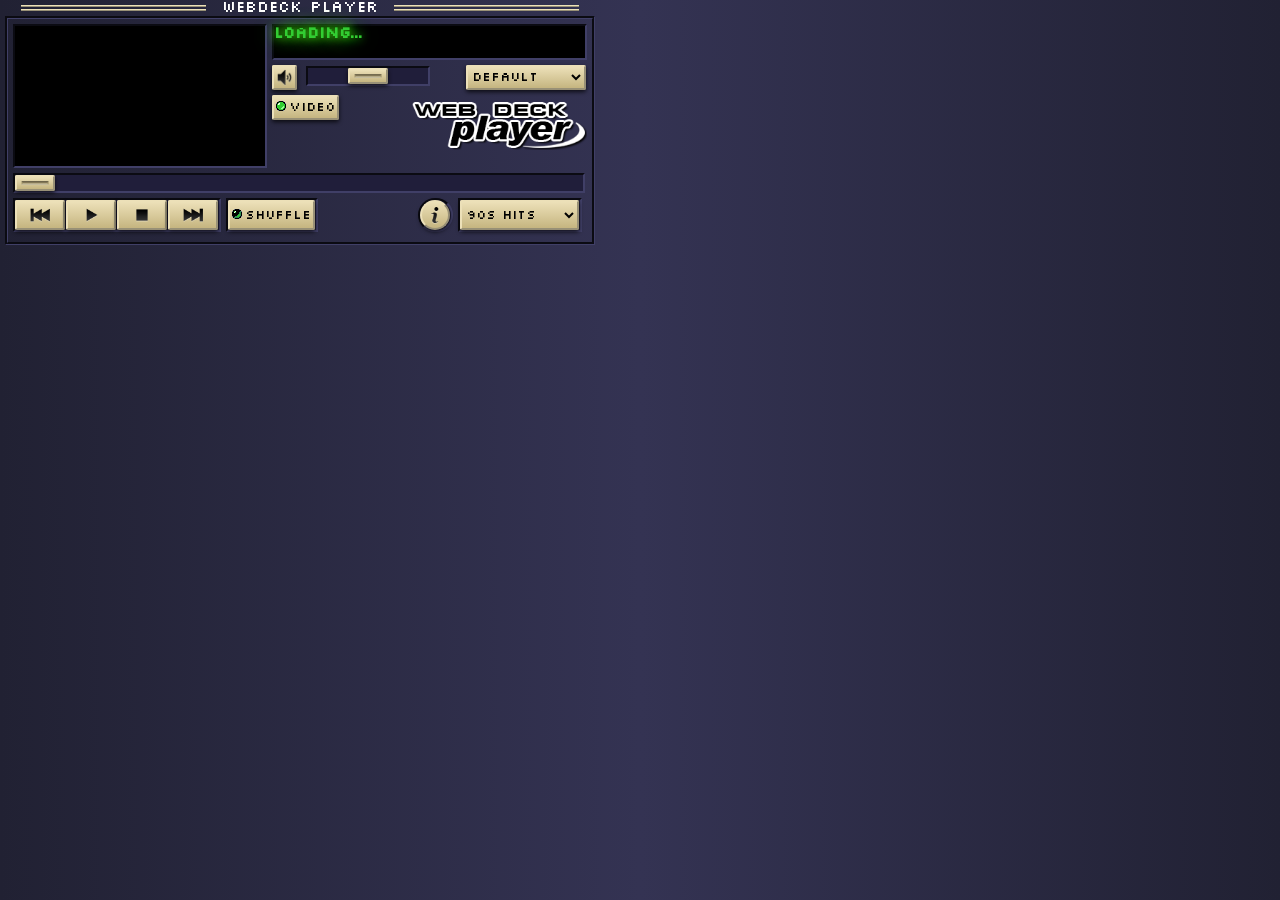
<file: media/webdeck-player/index.html>
<!DOCTYPE html>

<html lang="en">
    <head>
        <meta charset="utf-8" lang="en"/>
        <meta name="author" content="Chris"/>
        <meta name="description" content=""/>
        <meta name="viewport" content="width=device-width, initial-scale=1">

        <title>Webdeck Player</title>
        <link rel="icon" type="image/x-icon" href="/favicon.ico"> 
        <link id="player-theme" rel="stylesheet" href="./themes/default/webdeck-player.css">
    </head>

    <body>

        <div id="content">

            <div id="web-deck-player">

                <div id="player-title-bar">
                    WEBDECK PLAYER
                </div>

                <div id="player-body">
                    <div id="player-main-section">
                        <div class="columns">
                            <div id="player-display">
                                <div id="youtube-player"></div>
                            </div>
                            
                            <div id="player-info">
                                <div id="info-screen">
                                    <p id="songLabel"><b>Loading...</b></p>
                                    <div id="statusLabel"><br></div>
                                </div>
                                
                                <div class="player-row">
                                    <div id="player-volume">
                                        <button id="volumeButton" title="Mute / Unmute"></button>
                                        <input type="range" id="volumeBar" title="Volume" min="0" max="100" value="50">
                                    </div>
                                    
                                    <select id="themeSelector" title="Select Theme">
                                        <!-- themes are injected with javascript -->
                                    </select> 
                                </div>

                                <div class="player-row">
                                    <button id="videoButton" class="toggle-button" state="on" title="Toggle Video"><p>Video</p></button>

                                    <div id="playerLogo"></div>
                                </div>
                            </div>
                        </div>
                    </div>
                    
                    <div id="player-control-panel">
                        <input type="range" id="seekBar" title="Seek" value="0">
                        <br>
                        
                        <div class="playing-controls">
                            <button id="prevButton" title="Previous Track"></button>
                            <button id="playButton" title="Play / Pause"></button>
                            <button id="stopButton" title="Stop"></button>
                            <button id="nextButton" title="Next Track"></button>
                        </div>
                        
                        <div class="playing-controls">
                            <button id="shuffleButton" class="toggle-button" state="off" title="Toggle Shuffle"><p>Shuffle</p></button>
                        </div>

                        
                        
                        <div class="playing-controls" float-right>
                            <select id="playlistSelector" title="Select Playlist">
                                <!-- playlists are injected with javascript -->
                            </select>
                        </div>

                        <div class="playing-controls" rounded float-right>
                            <button id="infoButton" title="Info"></button>
                        </div>
                    </div>
    
                </div>
 
            </div>

            <script src="./script.js"></script>
        
        </div>

    </body>
</html>
</file>
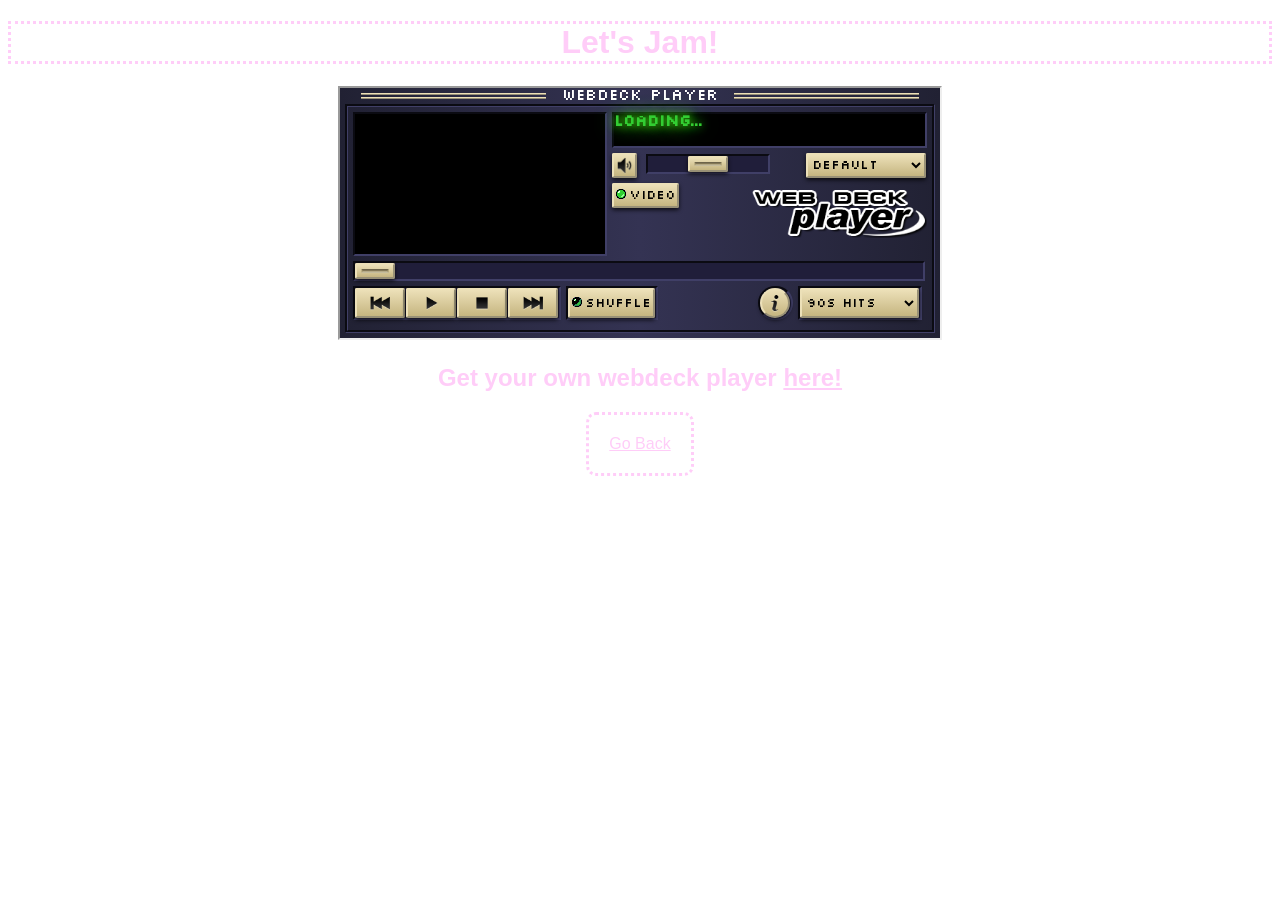
<file: music.html>
<!DOCTYPE html>
<html lang="en" dir="ltr">
    <head>
        <meta charset="utf-8">
        <title>Music</title>
        <link rel="stylesheet" href="style.css"> 
    </head>
    <html>
    <body>
        <h1>Let's Jam!</h1>

    <div id="grid-container" style= "display: flex-column; justify-content: center; text-align: center; width:50%; margin: auto; padding: 20pxfit-content">
    <iframe src="media/webdeck-player/index.html" height="250" width="600"></iframe>
    <h2>Get your own webdeck player <a href="https://webdeckplayer.neocities.org/#installing-the-player" target="_blank">here!</a></h2>
     <a href="inside.html" target="_blank" style="display: block; margin: auto; text-align: center; border-style: dotted; border-color: rgb(255, 205, 248); border-radius: 10px; width: fit-content; padding: 20px;">Go Back</a>
    </div>
    </html>
</file>
<file: media/webdeck-player/themes/default/webdeck-player.css>
/* Font import */
@font-face {font-family: Silkscreen; src: url(./fonts/slkscr.ttf);}

*{
    margin: 0;
    padding: 0;
}

body{
    width: 600px;
    height: 250px;
    font-family: Silkscreen, monospace;
    color: white;
    background: linear-gradient(to right, #212133 0%, #343353 50%, #212133 100%);
}

select{
    margin-right: 1px;
}

button{
    padding: 2px;
    margin-right: 1px;
    font-family: Silkscreen, monospace;

    background: linear-gradient(to bottom, #ECE0B8 0%, #c5b580 100%);
    border: outset 2px #ECE0B8;
    border-radius: 2px;
    box-shadow: 0px 2px 4px 0px rgba(0,0,0,0.75);
}

button:active{
    background: linear-gradient(to top, #ECE0B8 0%, #c5b580 100%);
    border: inset 2px #ECE0B8;
    border-radius: 2px;
    box-shadow: none;
}

.toggle-button[state='off'] > p::before{
    content: url(./images/green-light-off.gif);
    margin-right: 3px;
}

.toggle-button[state='on'] > p::before{
    content: url(./images/green-light-on.gif);
    margin-right: 3px;
}


select{
    font-family: Silkscreen, monospace;

    background:  linear-gradient(to bottom, #ECE0B8 0%, #c5b580 100%);
    border: outset 2px #ECE0B8;
    border-radius: 2px;
    box-shadow: 0px 2px 4px 0px rgba(0,0,0,0.75);
}

select:active{
    background: linear-gradient(to top, #ECE0B8 0%, #c5b580 100%);
    border: inset 2px #ECE0B8;
    border-radius: 2px;
    box-shadow: none;
}




/* Blink class */
.blink {
    animation: blinker 2s step-start infinite;
}
  
@keyframes blinker {
    50% {
        opacity: 0;
    }
}


/* Columns section */
.columns{
    display: flex;
}

.columns > div:first-child{
    flex-shrink: 0;
    margin-right: 5px;
}

.columns > div:last-child{
    flex-grow: 1;
}



/* -- Sliders -- */
input[type="range"] {
    appearance: none;
    background: none;
    border: inset 2px #403f67;
}

/* slider track */
input[type="range"]::-webkit-slider-runnable-track /* For Chrome */ {
    background-color: #201e3a;
    height: 100%;
}

input[type="range"]::-moz-range-track /* For Firefox */ {
    background-color: #201e3a;
    height: 100%;
}

/* slider thumb */
input[type="range"]::-webkit-slider-thumb /* For Chrome */ {
    appearance: none;

    background: url(./images/slider.gif), linear-gradient(to bottom, #ECE0B8 0%, #c5b580 100%);
    background-repeat: no-repeat;
    background-position: center;
    background-size: contain;
    border: outset 2px #ECE0B8;
    
    border-radius: 2px;
    box-shadow: 0px 2px 4px 0px rgba(0,0,0,0.75);

    height: 1rem;
    width: 2.5rem;
}

input[type="range"]::-webkit-slider-thumb:active /* For Chrome */ {
    background: url(./images/slider.gif), linear-gradient(to top, #ECE0B8 0%, #c5b580 100%);
    background-repeat: no-repeat;
    background-position: center;
    background-size: contain;
    border: inset 2px #ECE0B8;
    border-radius: 2px;
    box-shadow: none;
}



input[type="range"]::-moz-range-thumb /* For Firefox */ {
    background: url(./images/slider.gif), linear-gradient(to bottom, #ECE0B8 0%, #c5b580 100%);
    background-repeat: no-repeat;
    background-position: center;
    background-size: contain;
    border: outset 2px #ECE0B8;
    
    border-radius: 2px;
    box-shadow: 0px 2px 4px 0px rgba(0,0,0,0.75);

    height: 1rem;
    width: 2.5rem;
}

input[type="range"]::-moz-range-thumb:active /* For Firefox */ {
    background: url(./images/slider.gif), linear-gradient(to top, #ECE0B8 0%, #c5b580 100%);
    background-repeat: no-repeat;
    background-position: center;
    background-size: contain;
    border: inset 2px #ECE0B8;
    border-radius: 2px;
    box-shadow: none;
}



/* ---- Web Deck Player ---- */
#web-deck-player{
    padding: 0 5px;
}


/* Player title bar */
#player-title-bar{
    display: flex;
}

#player-title-bar:before,
#player-title-bar:after{
    content: "";
    flex: 1;
    margin: auto 1em;
    height: 2px;
    border-top: ridge #ECE0B8 2px;
    border-bottom: ridge #ECE0B8 2px;
}

/* Player body */
#player-body{
    padding: 5px;
    border: groove 3px #403f67;
}

/* Player main section */
#player-main-section{
    margin-bottom: 5px;
}


/* Player display */
#player-display{
    width: 250px;
    height: 140px;
    background: black;
    border: inset 2px #403f67;
}


/* Player info */
#info-screen{
    background: black;
    color: limegreen;
    border: inset 2px #403f67;
    margin-bottom: 5px;
}

#songLabel{
    text-shadow: 0 0 10px #49ff18, 0 0 20px #49FF18, 2px 2px 2px rgba(206,89,55,0);
}

#statusLabel{
    text-shadow: 0 0 10px #49ff18, 0 0 20px #49FF18, 2px 2px 2px rgba(206,89,55,0);
}

.player-row{
    margin-top: 5px;
    display: flex;
    flex-wrap: nowrap;
    justify-content: space-between;
}

#volumeButton{
    height: 25px;
    width: 25px;
}

#volumeButton img{
    height: 100%;
}

#volumeBar{
    width: 120px;
}

#themeSelector{
    height: 25px;
    max-width: 150px;
    text-overflow: ellipsis;
}

#videoButton{
    height: 25px;
}

#playerLogo{
    text-align: center;
    height: fit-content;
}

#playerLogo > img{
    margin-top: 5px;
    max-height: 50px;
}

/* Player control panel */
#player-control-panel{
    font-size: 0;
}

#seekBar{
    width: 99%;
    margin-bottom: 5px;
}

.playing-controls{
    margin-bottom: 5px;
    margin-right: 5px;
    display: inline-block;
    width: fit-content;
    background: #201e3a;
    border: inset 2px #403f67;
    vertical-align: middle;
}

.playing-controls[rounded]{
    border-radius: 20px;
}

.playing-controls[float-right]{
    float: right;
}

.playing-controls button{
    height: 30px;
    min-width: 50px;
}

.playing-controls button img{
    height: 100%;
}


#infoButton{
    border-radius: 20px;
    height: 30px;
    min-width: 30px;
    font-size: large;
}

#playlistSelector{
    height: 30px;
    max-width: 175px;
    text-overflow: ellipsis;
}
</file>
<file: style.css>
body {
            background-image: url(https://i.pinimg.com/236x/45/34/6a/45346aa1c0b6e755dc6cabd719449c68.jpg);
            background-size: cover;
            font-family: 'Roboto', sans-serif;
        }
a {
    color: rgb(255, 205, 248);
}
h2 {
    color: rgb(255, 205, 248);
    text-align: center;

}
h1 {
    color: rgb(255, 205, 248);
    text-align: center;
    border-style: dotted;
}
.container {
  display: grid;
  grid-template-columns: repeat(3, minmax(0, 1fr));
  grid-auto-rows: minmax(240px, auto);
  gap: 20px;
  justify-content: center;
  width: min(100%, 980px);
  margin: 30px auto;
  padding: 10px;
}
.container a {
  display: flex;
  justify-content: center;
}
.social {
    display: flex;
    flex-direction: column;
    align-items: center;
    justify-content: flex-start;
    gap: 10px;
    padding: 12px;
    font-size: 15px;
    width: 260px;
    border: 2px dotted rgb(255, 205, 248);
    border-radius: 16px;
    background: rgba(0, 0, 0, 0.3);
}
footer {
    display: block;
    margin: auto;
    text-align: center;
    margin-top: 20px;
}
.navbar {
    position: static center;
    border-style: dotted; border-color: rgb(255, 205, 248); border-radius: 10px;
    display: flex;
    flex-direction: row;
    align-items: center;
    justify-content: center;
    width: min(100%, 980px);
    
}
.navbar a {
    display: flex;
    flex-direction:row;
    justify-content: center;
    align-items: center;
    gap: 10px;
    padding: 12px;
    font-size: 15px;
    width: 120px;
    background: rgba(0, 0, 0, 0.3);
}
.parent {
    display:center;
    position: flex; 
    justify-content: center; 
    align-items:center; 
    width: min-content;
    margin: auto; 
    height: min-content;

}
p {
    color: rgb(255, 205, 248);
}
.pagedoll {
    position: fixed;
    bottom: 20px;
    right: 20px;
}
 .scroll-container {
    margin: 20px auto;
    padding: 15px;
    height: auto;
    width: 90%;
    max-width: 1000px;
    overflow: hidden;
    position: relative;
    border-style: dotted;
    border-color: rgb(255, 205, 248);
    border-radius: 10px;
  }
  .scroll-content {
    display: flex;
    gap: 30px;
    white-space: nowrap;
    align-items: center;
    will-change: transform;
  }
  .scroll-content img {
    flex-shrink: 0;
    height: auto;
    max-height: 220px;
  }
  .iframe-wrapper {
    margin: 20px auto;
    width: min(100%, 980px);
    max-width: 980px;
    min-height: 650px;
    border: 2px dotted rgb(255, 205, 248);
    border-radius: 12px;
    overflow: hidden;
    background: rgba(0, 0, 0, 0.3);
  }
  .iframe-wrapper iframe {
    width: 100%;
    height: 650px;
    border: none;
    display: block;
  }
  h3 {
    color: rgb(255, 205, 248);
    text-align: center;
  }
.credit-section {
  max-width: 760px;
  margin: 0 auto 24px;
  padding: 0 12px;
}
.credit-section h2 {
  margin-bottom: 12px;
}
.credit-list {
  list-style: none;
  margin: 0 auto;
  padding: 0;
  width: fit-content;
  text-align: center;
}
.credit-list li {
  margin: 0.5rem 0;
}
</file>
